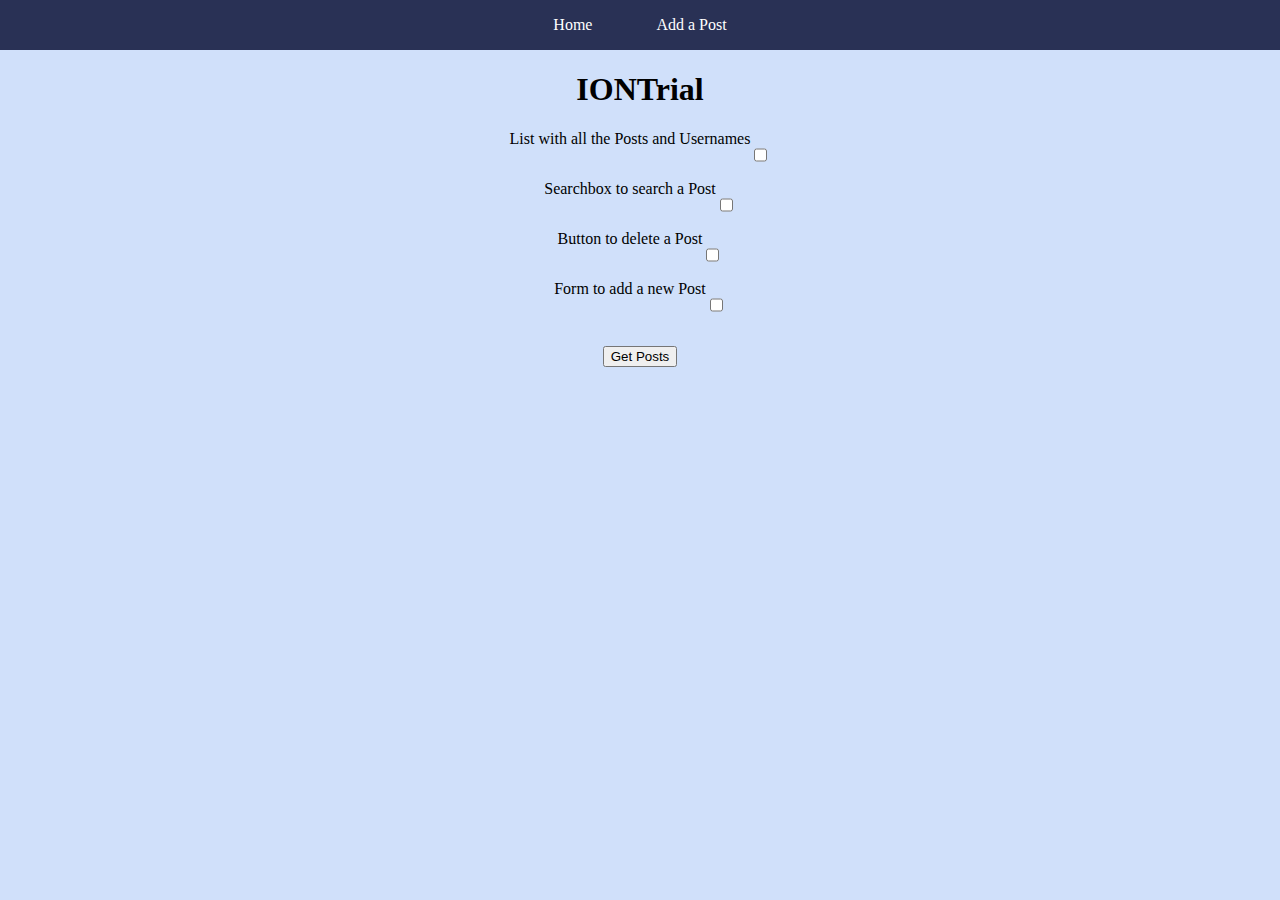
<file: IONTrial/index.html>
<!DOCTYPE html>
<html lang="en">

<head>
    <meta charset="UTF-8">
    <meta name="viewport" content="width=device-width, initial-scale=1.0">
    <meta http-equiv="X-UA-Compatible" content="ie=edge">
    <link rel="stylesheet" href="https://use.fontawesome.com/releases/v5.3.1/css/all.css" integrity="sha384-mzrmE5qonljUremFsqc01SB46JvROS7bZs3IO2EmfFsd15uHvIt+Y8vEf7N7fWAU"
      crossorigin="anonymous">
    <link rel="stylesheet" href="styles/style.css">
    <title>IONTrial</title>
</head>
<body>

  <header>
    <nav>
      <ul>
        <li>
            <a href="">Home</a>
        </li>
        <li>
          <a href="posts.html">Add a Post</a>
        </li>
      </ul>
    </nav>
  </header>
  
  <h1>IONTrial</h1>

  <ul class="checkList">
    <li>
      <div class="task">
        <p>List with all the Posts and Usernames</p>
        <input type="checkbox"/>
      </div>  
    </li>
    <li>
      <div class="task">
        <p>Searchbox to search a Post</p>
        <input type="checkbox"/>
      </div>  
    </li>
    <li>
      <div class="task">
        <p>Button to delete a Post</p>
        <input type="checkbox"/>
      </div>  
    </li>
    <li>
      <div class="task">
        <p>Form to add a new Post</p>
        <input type="checkbox"/>
      </div>  
    </li>
  </ul>

  <button class="getPost">Get Posts</button>

  <div id="posts">
    <table id="postResults">
        <thead>
        </thead>
        <tbody>
        </tbody>
    </table>
</div>

</body>

<script src="https://cdnjs.cloudflare.com/ajax/libs/jquery/3.3.1/jquery.min.js"></script>
<script src="https://cdnjs.cloudflare.com/ajax/libs/popper.js/1.12.9/umd/popper.min.js" integrity="sha384-ApNbgh9B+Y1QKtv3Rn7W3mgPxhU9K/ScQsAP7hUibX39j7fakFPskvXusvfa0b4Q"
    crossorigin="anonymous"></script>
<script src="scripts/script.js"></script>

</html>
</file>
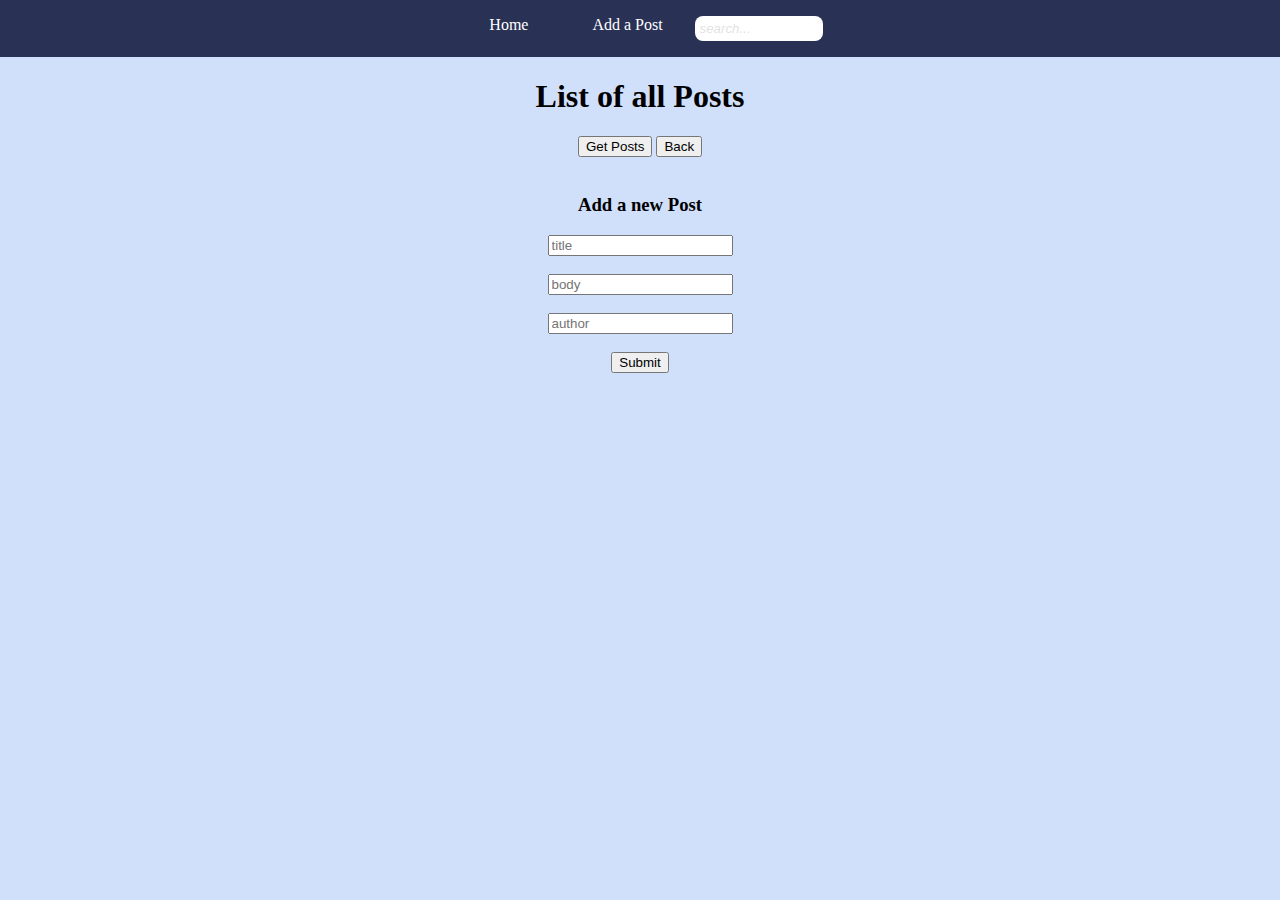
<file: IONTrial/posts.html>
<!DOCTYPE html>
<html lang="en">

<head>
        <meta charset="UTF-8">
        <meta name="viewport" content="width=device-width, initial-scale=1.0">
        <meta http-equiv="X-UA-Compatible" content="ie=edge">
        <link rel="stylesheet" href="https://use.fontawesome.com/releases/v5.3.1/css/all.css" integrity="sha384-mzrmE5qonljUremFsqc01SB46JvROS7bZs3IO2EmfFsd15uHvIt+Y8vEf7N7fWAU"
            crossorigin="anonymous">
        <link rel="stylesheet" href="styles/style.css">
        <title>IONTrial</title>
</head>

<body>

    <header>
        <nav>
            <ul>
                <li>
                    <a href="index.html">Home</a>
                </li>
                <li>
                    <a href="">Add a Post</a>
                </li>
                <input id="search" type="search" name="search" placeholder="search..." />
                <!-- <button class="searches">Search</button> -->
            </ul>
        </nav>
    </header>

    <h1>List of all Posts</h1>

    <button class="getPost">Get Posts</button>
    <button><a href="index.html">Back</a></button>
    <br/><br/>

    <div class="newPost">
        <h3>Add a new Post</h3>
        <input name="title" placeholder="title" type="text"/><br/><br/>
        <input name="body" placeholder="body" type="text"/><br/><br/>
        <input name="author" placeholder="author" type="text"/><br/><br/>
        <button class="addPost" type="submit">Submit</button><br/><br/>
    </div>

    <div id="posts">
        <table>
            <thead>
            </thead>
            <tbody>
            </tbody>
        </table>
    </div>

</body>

<script src="https://cdnjs.cloudflare.com/ajax/libs/jquery/3.3.1/jquery.min.js"></script>
<script src="https://cdnjs.cloudflare.com/ajax/libs/popper.js/1.12.9/umd/popper.min.js" integrity="sha384-ApNbgh9B+Y1QKtv3Rn7W3mgPxhU9K/ScQsAP7hUibX39j7fakFPskvXusvfa0b4Q"
    crossorigin="anonymous"></script>
<script src="scripts/script.js"></script>

</html>
</file>
<file: IONTrial/styles/style.css>
* {
    box-sizing: border-box;
    transition-duration: 0.3s;
}

body {
    background-color: rgb(208, 224, 250);
    text-align: center;
    margin: 0;
}

header {
    background-color: #293155;
    display: flex;
    flex-direction: row;
    justify-content: space-between;
    padding: 0;
}

header input {
    background-color: white;
    border: none;
    border-radius: 0.5rem;
    width: 20%;
    padding: 0.3rem;
}

header input::placeholder {
    color: rgba(205, 205, 205, 0.6);
    font-style: italic;
}

nav ul {
    display: flex;
    justify-content: center;
    list-style: none;
    padding: 0;
}

nav ul a {
    color: white;
    font-size: 1rem;
    text-decoration: none;
    padding: 2rem;
}

nav ul a:hover {
    color: #4ECDC4;     
}

button a {
    color: black;
    text-decoration: none;
}

#posts {
    padding-top: 2rem;
    padding-bottom: 2rem;
}

th, td, p, input {
    font:14px;
}

table, th, td 
{
    margin: auto;
    border: solid 1px black;
    border-collapse: collapse;
    padding: 2px 3px;
    text-align: center;
}

th {
    font-weight:bold;
}

@media (max-width: 800px) {

    .checkList {
        display: none;
    }

    #posts {
        max-width: 60%;
        margin: auto;
    }

    header input {
        width: 50%;
    }
}

@media (min-width: 800px) {

    header {
        justify-content: center;
        flex-wrap: wrap;
        padding: 0;
    }

    nav {
        width: 100%;
        background-color: #293155;
    }

    nav ul {
        display: flex;
        justify-content: center;
        list-style: none;
        padding: 0;
    }

    nav ul a {
        color: white;
        font-size: 1rem;
        text-decoration: none;
        padding: 2rem;
    }

    nav ul a:hover {
        color: #4ECDC4;     
    }

    #posts {
        max-width: 70%;
        margin: auto;
    }

    .checkList {
        padding: 0;
    }
    
    .checkList li div {
        display: flex;
        justify-content: center;
    }
    
    .checkList li p {
        margin: 0 0 2rem 0;
    }
    
    .done {
        text-decoration: line-through;
    }
}

@media (min-width:1200px) {
    header {
        justify-content: flex-start;
    }

    header input {
        width: 10%;
    }

    nav {
        position: relative;
    }

    nav ul {
        display: flex;
        justify-content: center;
        list-style: none;
        padding: 0;
    }

    .checkList {
        padding: 0;
    }
    
    .checkList li div {
        display: flex;
        justify-content: center;
    }
    
    .checkList li p {
        margin: 0 0 2rem 0;
    }
    
    .done {
        text-decoration: line-through;
    }
}
</file>
